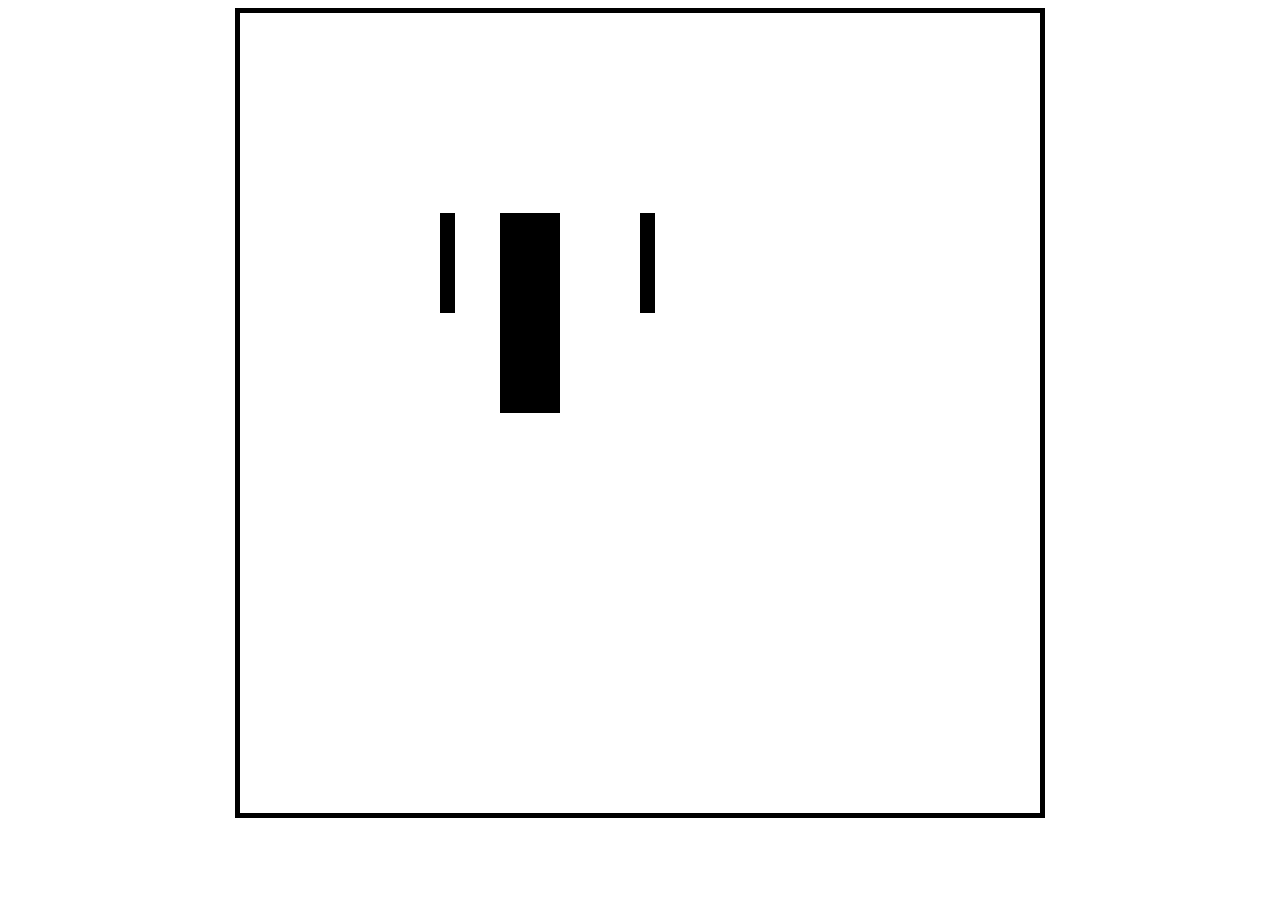
<file: JavaScript  그림판/MEME-MAKER/index.html>
<!DOCTYPE html>
<html lang="en">
  <head>
    <meta charset="UTF-8" />
    <meta name="viewport" content="width=device-width, initial-scale=1.0" />
    <title>Meme Maker</title>
    <link rel="stylesheet" href="style.css" />
     </head>
            <body>
      <canvas></canvas>
     <script src="app.js"></script>
  </body>
  </html>
</file>
<file: JavaScript  그림판/MEME-MAKER/style.css>
canvas {
  width: 800px;
  height: 800px;
  border: 5px solid black;
}

body {
  display: flex;
  justify-self: center;
  align-items: center;
}
</file>
